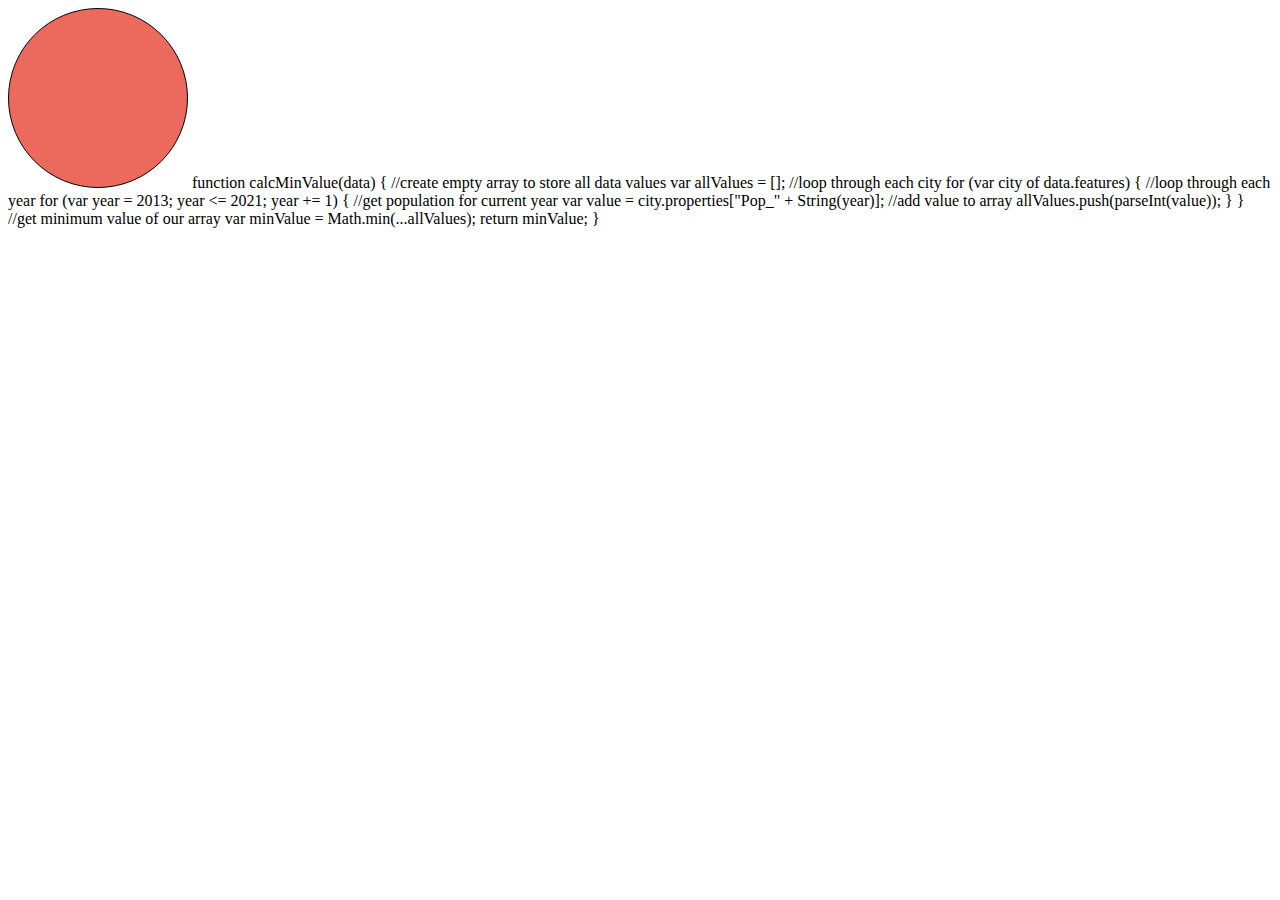
<file: circle.html>
<body>
    <svg id="Layer_1" width="180px" height="180px">
        <circle fill="#E74535" fill-opacity="0.8" stroke="#000000" stroke-miterlimit="10" cx="90" cy="90.001" r="89.5"/>
    </svg>
</body>


function calcMinValue(data) {
    //create empty array to store all data values
    var allValues = [];
    //loop through each city
    for (var city of data.features) {
        //loop through each year
        for (var year = 2013; year <= 2021; year += 1) {
            //get population for current year
            var value = city.properties["Pop_" + String(year)];
            //add value to array
            allValues.push(parseInt(value));
        }
    }
    //get minimum value of our array
    var minValue = Math.min(...allValues);

    return minValue;
}
</file>
